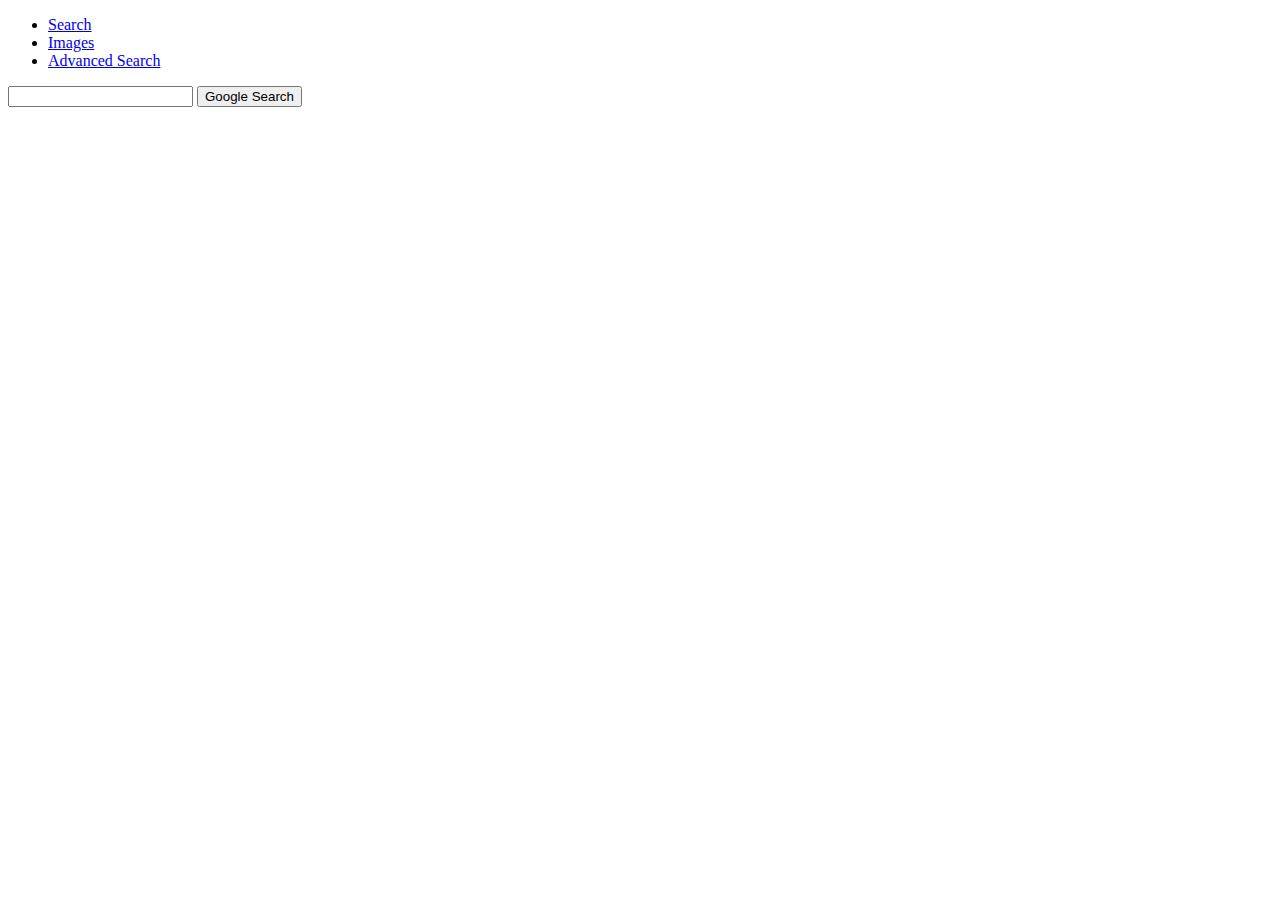
<file: search/index.html>
<!DOCTYPE html>
<html lang="en">
    <head>
        <title>Search</title>
        <link rel="stylesheet" href="">
    </head>
    <body>
        <ul>
            <li> <a href="index.html"> Search</a></li>
            <li> <a href="images.html"> Images</a></li>
            <li> <a href="advanced.html"> Advanced Search</a></li>
        </ul>
        <form class="text" action="https://google.com/search">
            <input type="text" name="q">
            <input type="submit" value="Google Search">
        </form>
    </body>
</html>
</file>
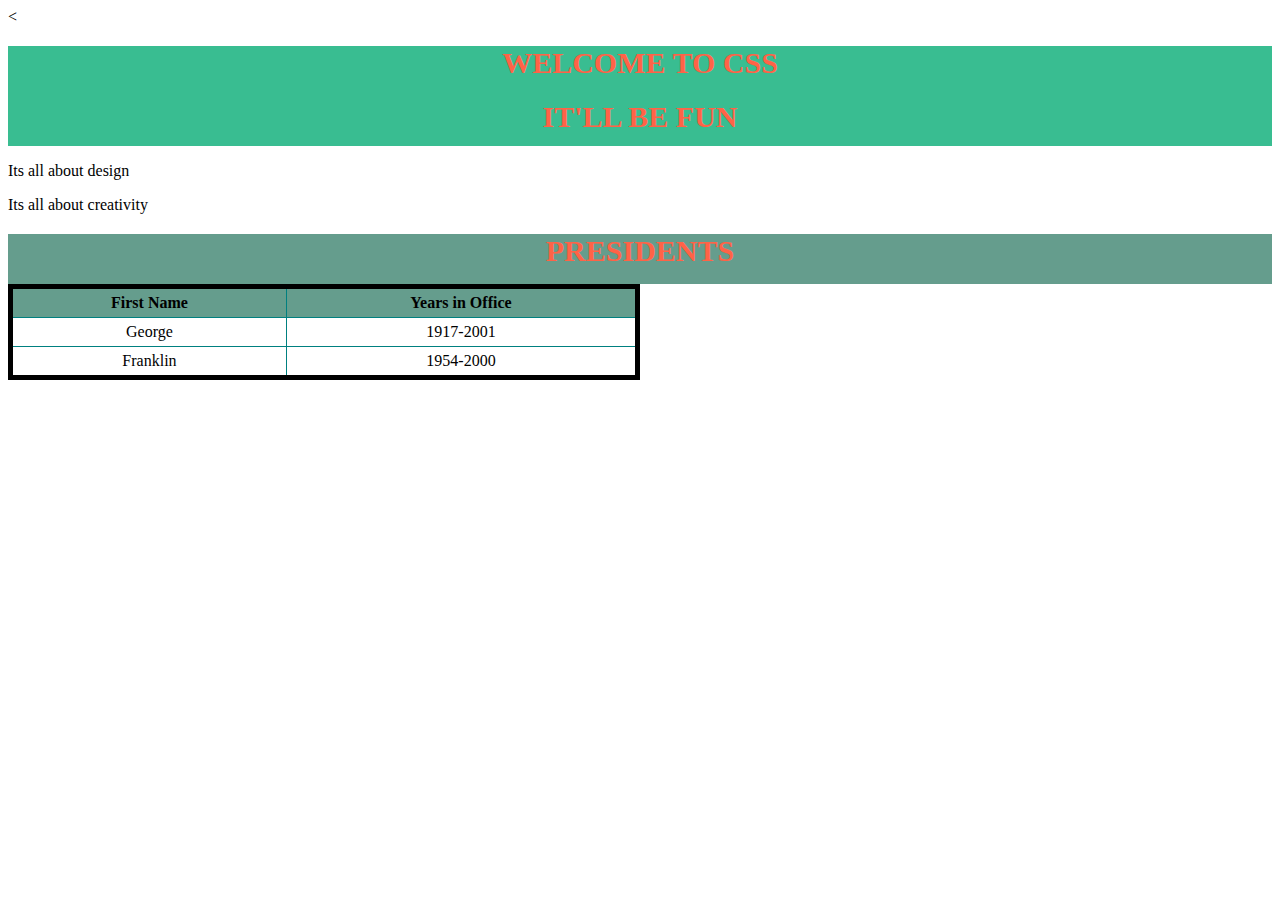
<file: style.html>
<<!DOCTYPE html>
<html lang="en" dir="ltr">
  <head>
    <meta charset="utf-8">
    <title>css style</title>
    <link rel="stylesheet" href="stylee.css">
  </head>
  <body>

  <div>
    <h1>  WELCOME TO CSS </h1>
      <h1>  IT'LL BE FUN </h1>
  </div>

  <p> Its all about design </p>
  <p> Its all about creativity </p>

  <div id="middle">
    <h1> PRESIDENTS </h1>

  </div>


  <table>
    <tr>
      <th> First Name </th>
      <th> Years in Office </th>
    </tr>
    <tr>
      <td> George </td>
      <td> 1917-2001 </td>
    </tr>
    <tr>
      <td> Franklin </td>
      <td> 1954-2000 </td>
    </tr>
  </table>

  </body>
</html>
</file>
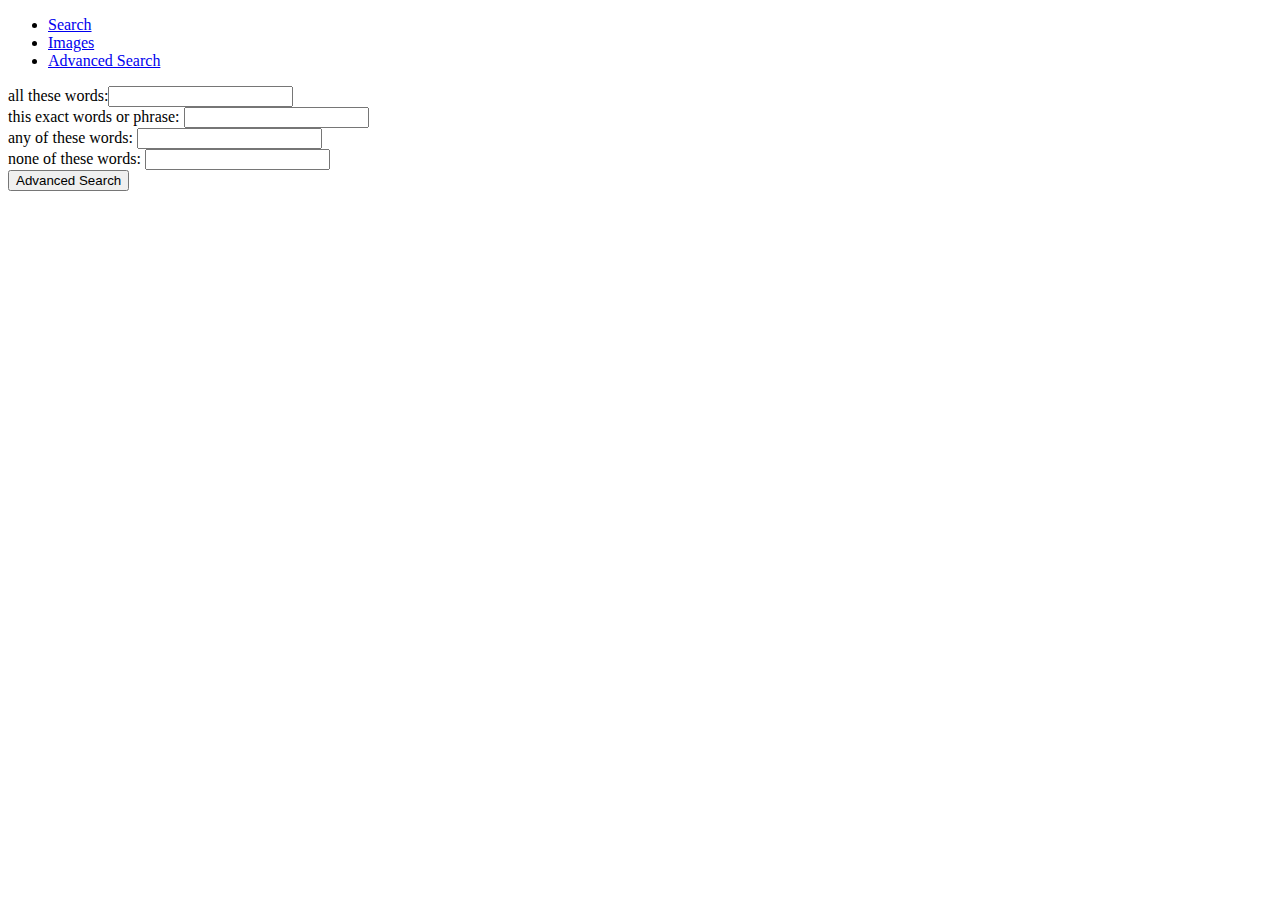
<file: search/advanced.html>
<!DOCTYPE html>
<html lang="en">
<head>
    <meta charset="UTF-8">
    <meta name="viewport" content="width=device-width, initial-scale=1.0">
    <title>Advanced Search</title>
</head>
<body>
    <ul>
        <li> <a href="index.html"> Search</a></li>
        <li> <a href="images.html"> Images</a></li>
        <li> <a href="advanced.html"> Advanced Search</a></li>
    </ul>

     <form action="https://www.google.com/search?" method="GET">
        all these words:<input type="text" name="as_q"> <br>
        this exact words or phrase: <input type="text" name="as_epq"><br>
        any of these words: <input type="text" name="as_oq"><br>
        none of these words: <input type="text" name="as_eq"><br>
        <input type="hidden" name="as_nlo">
        <input type="hidden" name="as_nhi">
        <input type="hidden" name="lr">
        <input type="hidden" name="cr">
        <input type="hidden" name="as_qdr" value="all">
        <input type="hidden" name="as_sitesearch">
        <input type="hidden" name="as_occt" value="any">
        <input type="hidden" name="safe" value="images">
        <input type="hidden" name="as_filetype">
        <input type="hidden" name="tbs">
        
    
        <input type="submit" value="Advanced Search">
        </form>
        
    
   




    
    
</body>
</html>
</file>
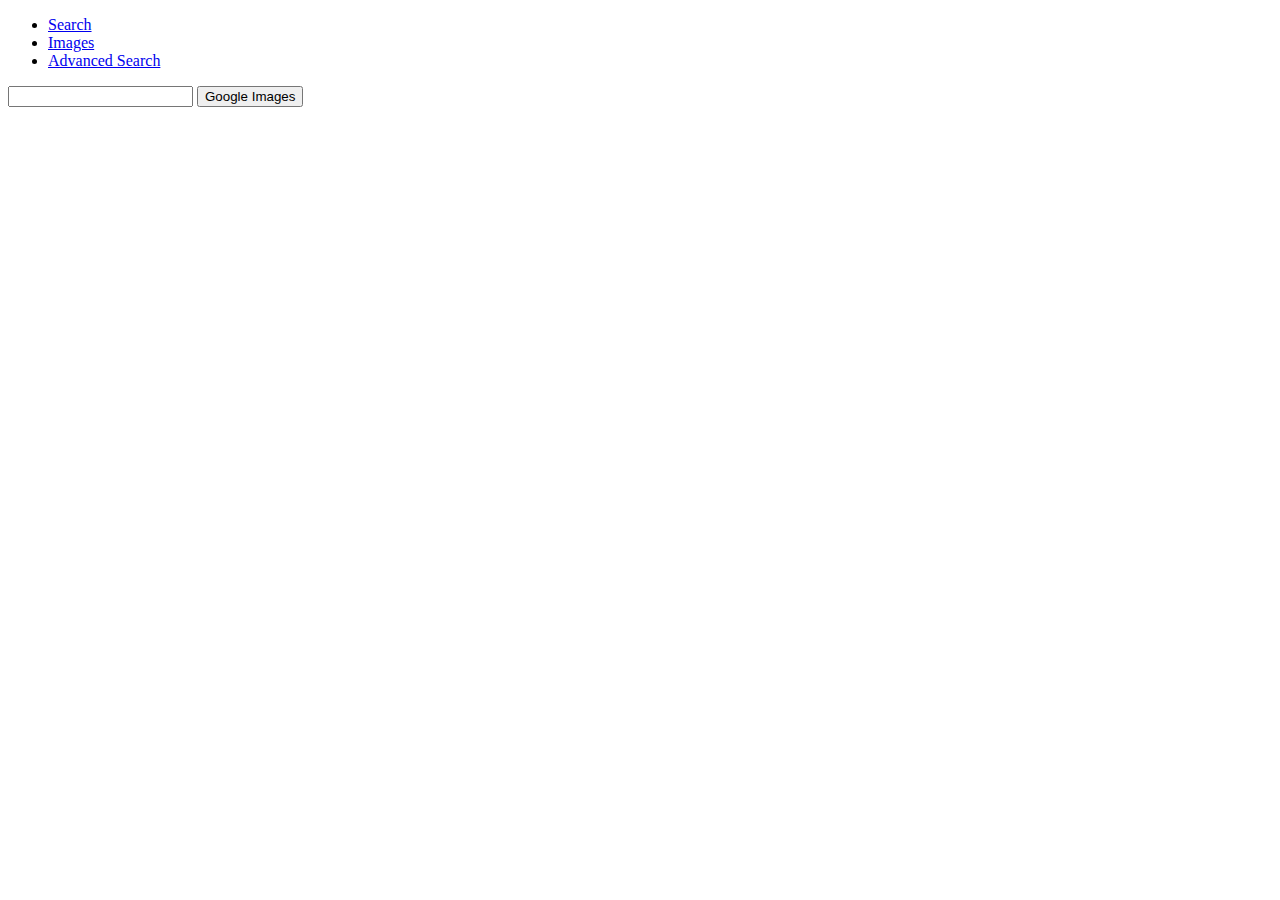
<file: search/images.html>
<!DOCTYPE html>
<html lang="en">
<head>
    <meta charset="UTF-8">
    <meta name="viewport" content="width=device-width, initial-scale=1.0">
    <title>Image Search</title>
</head>
<body>
    <ul>
        <li> <a href="index.html"> Search</a></li>
        <li> <a href="images.html"> Images</a></li>
        <li> <a href="advanced.html"> Advanced Search</a></li>
    </ul>

    <form class="images" action="https://www.google.com/images?" method="GET">
        <input type="text" name="q">
        <input type="submit" value="Google Images" id="">
    </form>    
</body>
</html>
</file>
<file: stylee.css>
h1 {color:#FF6347;
   font font-family: Helvetica, sans-serif;
   font-style: normal;
   font-size: 30px;
   font-weight: bold;
    text-align: center;
  }
  h2 { color:#971F15;

    text-align:left center;
  }
  div{
    background-color: #39BD91;
    height: 100px;
  }
 #middle{
    background-color: #659D8D;
    height: 50px;
  }
  table{
    border: 5px solid black;
    border-collapse: collapse;
    width: 50%;
    }
    th,td{
      border: 1px solid teal;
      padding: 5px;
      text-align: center;
    }
    th{
      background-color: #659D8D;
    }
</file>
